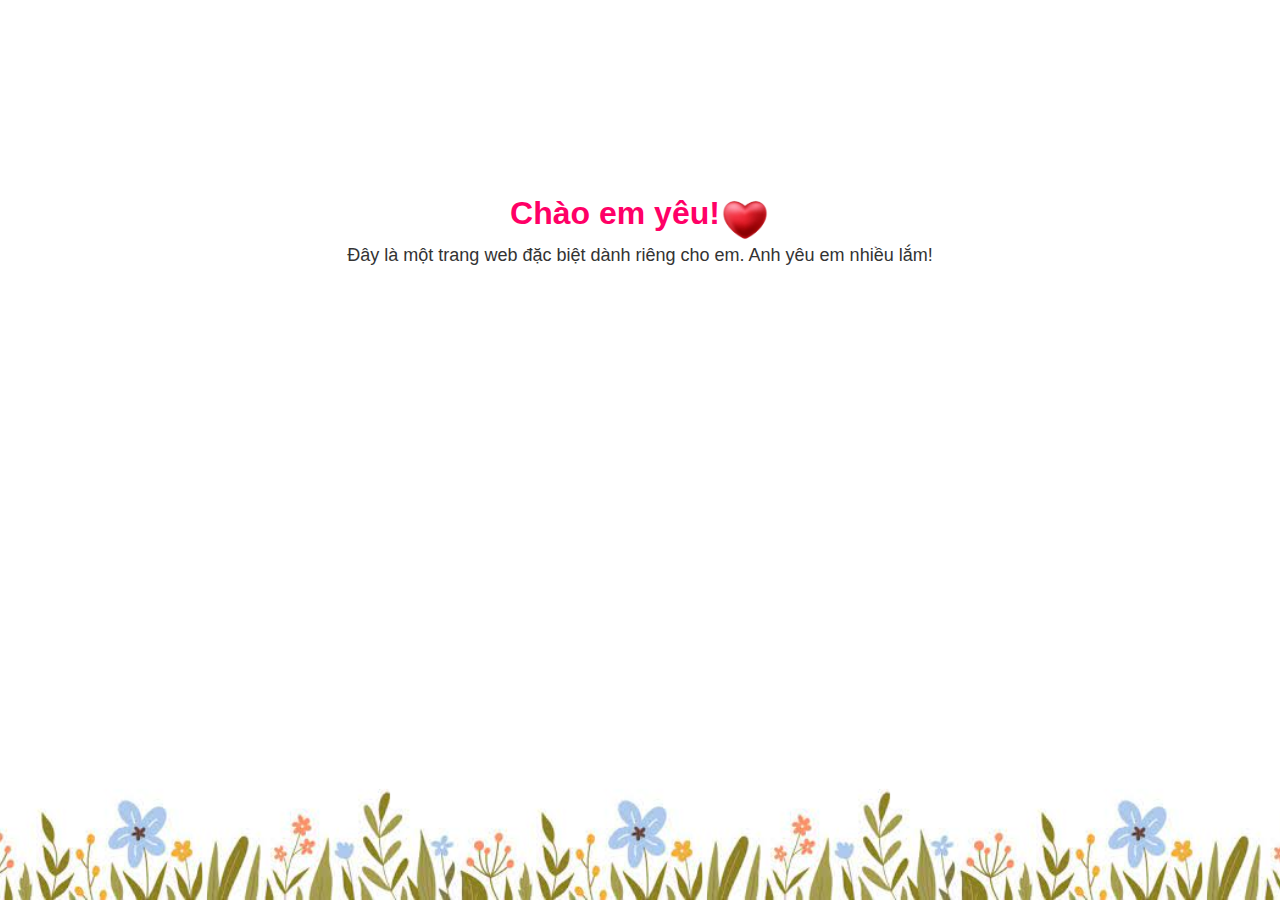
<file: index.html>
<!DOCTYPE html>
<html lang="en">
  <head>
    <meta charset="UTF-8" />
    <meta name="viewport" content="width=device-width, initial-scale=1.0" />
    <title>Love Page</title>
    <link rel="stylesheet" href="styles.css" />
  </head>
  <body>
    <div class="background">

      <div class="container">
        <div style="display: flex; justify-content: center">
          <h1>Chào em yêu!</h1>
          <img src="heart.png" alt="Heart" class="heart" />
        </div>
        <p style="text-align: center;">
          Đây là một trang web đặc biệt dành riêng cho em. Anh yêu em nhiều lắm!
        </p>
        <div class="slider">
          <img src="ava1.jpg" alt="ava 2" />
          <img src="ava2.jpg" alt="ava 2" />
          <img src="ava3.jpg" alt="ava 2" />
          <img src="ava4.jpg" alt="ava 2" />
          <img src="ava5.jpg" alt="ava 3" />
        </div>
      </div>
      <div class="container">
        <div class="footer-background"></div>
      </div>
    </div>
    <script src="script.js"></script>
  </body>
</html>
</file>
<file: styles.css>
* {
  padding: 0;
  margin: 0;
  box-sizing: border-box;
}
body {
  font-family: Arial, sans-serif;
  height: 100vh;
}

.the-sun {
  position: absolute;
  right: 0;
  top: 0;
}

.background {
  display: flex;
  align-items: center;
  height: 100%;
  justify-content: center;
  flex-direction: column;
}

.container {
  max-width: 1140px;
  padding: 10px 20px;
  margin: 0 auto;
}

.heart-container {
  position: relative;
}

.heart {
  width: 50px;
  height: 50px;
  animation: heartbeat 1s infinite;
}

@keyframes heartbeat {
  0% {
    transform: scale(1);
  }
  50% {
    transform: scale(1.2);
  }
  100% {
    transform: scale(1);
  }
}

h1 {
  color: #ff0066;
}

p {
  color: #333;
  font-size: 18px;
}

.slider {
  margin: 0 auto;
  margin-top: 20px;
  overflow: hidden;
  width: 400px;
  height: 400px;
  position: relative;
  border: 5px solid transparent; /* Border is transparent initially */
  border-image-slice: 20; /* Adjust slice to fit your image */
}

@media screen and (max-width: 575px) {
  .slider {
    width: 100%;
  }
}

.slider img {
  width: 100%;
  object-fit: cover;
  height: 100%;
  border-radius: 50%;
  position: absolute;
  top: 0;
  left: 0;
  opacity: 0;
  transition: opacity 1s ease;
}

.slider img.active {
  opacity: 1;
}

.footer-background {
  position: fixed;
  bottom: 0;
  background-repeat: repeat-x;
  left: 0;
  right: 0;
  background-position: bottom;
  background-size: contain;
  width: 100%;
  height: 150px;
  background-image: url("flower-background.jpg");
  z-index: 0;
}
</file>
